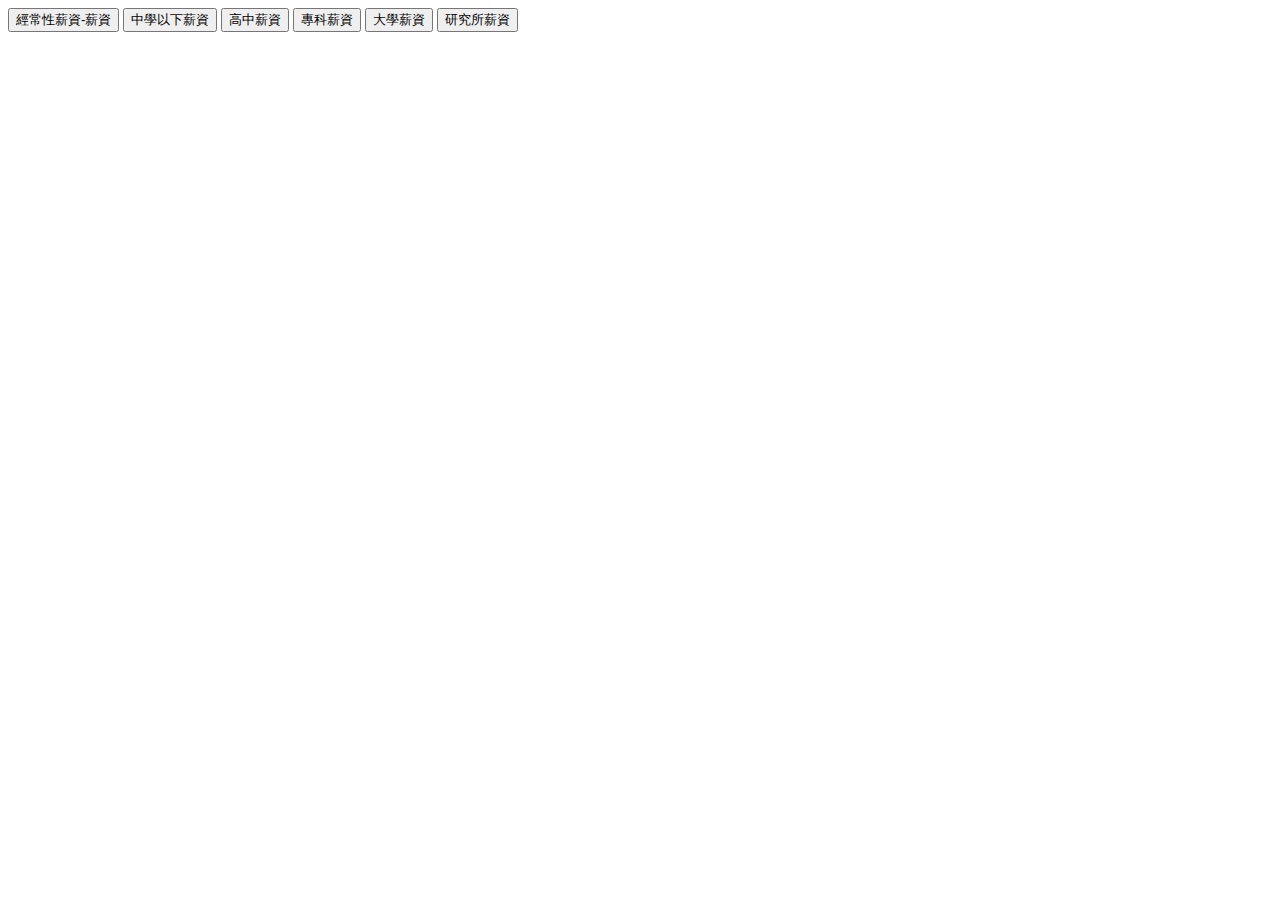
<file: index.html>
<!DOCTYPE html>
<html>
    <head>
        <meta http-equiv="Content-Type" content="text/html; charset=utf-8">
        <script src="https://code.jquery.com/jquery-3.1.1.min.js"></script>
        <script src="https://d3js.org/d3.v4.min.js"></script> <!--引入d3.js-->
        <script src="https://d3js.org/d3-scale.v2.min.js"></script>
        <script src="https://d3js.org/d3-selection-multi.v1.min.js"></script>  <!--引入attrs套件-->
        <script src="scripts/d3-tip.js"></script>
        <script src="scripts/main.js"></script>        
        <link rel="stylesheet" type="text/css" href="css/main.css">
    </head>
    <body>
        <div id="btnMenu">
            <input id="btnRecurring" class="btn" type="button" value="經常性薪資-薪資" data-education="Recurring">
            <input id="btnSecondary" class="btn" type="button" value="中學以下薪資" data-education="Secondary">
            <input id="btnHighSchool" class="btn" type="button" value="高中薪資" data-education="HighSchool">
            <input id="btnSpecialist" class="btn" type="button" value="專科薪資" data-education="Specialist">
            <input id="btnUniversity" class="btn" type="button" value="大學薪資" data-education="University">
            <input id="btnGraduateSchool" class="btn" type="button" value="研究所薪資" data-education="GraduateSchool">
        </div>
        <div></div>
        <div id="divCharts">
            <svg class="svg"></svg>
        </div>
    </body>
</html>
</file>
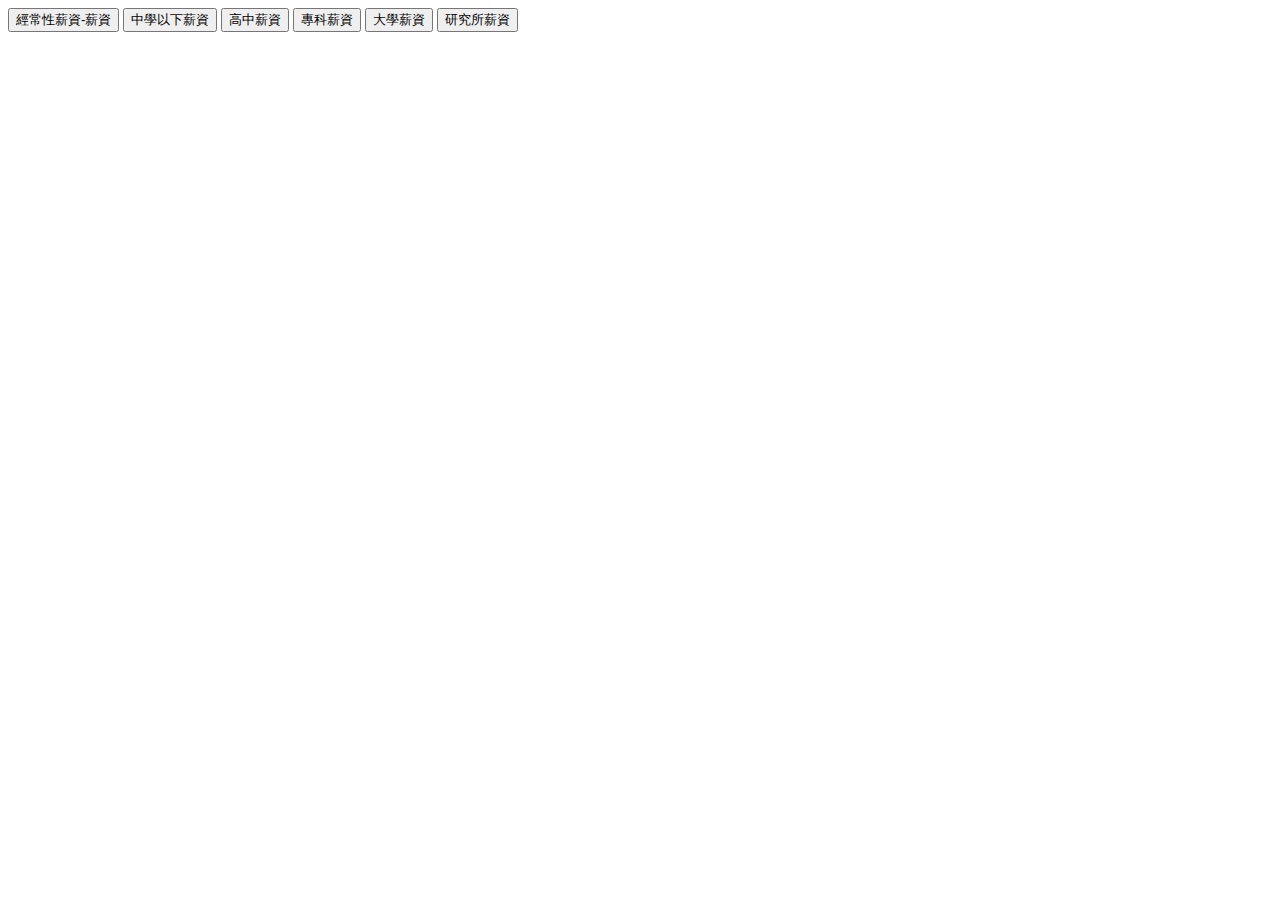
<file: 2015Salary.html>
<!DOCTYPE html>
<html>
    <head>
        <meta http-equiv="Content-Type" content="text/html; charset=utf-8">
        <script src="https://code.jquery.com/jquery-3.1.1.min.js"></script>
        <script src="https://d3js.org/d3.v4.min.js"></script> <!--引入d3.js-->
        <script src="https://d3js.org/d3-scale.v2.min.js"></script>
        <script src="https://d3js.org/d3-selection-multi.v1.min.js"></script>  <!--引入attrs套件-->
        <script src="scripts/d3-tip.js"></script>
        <script src="scripts/main.js"></script>        
        <link rel="stylesheet" type="text/css" href="css/main.css">
    </head>
    <body>
        <div id="btnMenu">
            <input id="btnRecurring" class="btn" type="button" value="經常性薪資-薪資" data-education="Recurring">
            <input id="btnSecondary" class="btn" type="button" value="中學以下薪資" data-education="Secondary">
            <input id="btnHighSchool" class="btn" type="button" value="高中薪資" data-education="HighSchool">
            <input id="btnSpecialist" class="btn" type="button" value="專科薪資" data-education="Specialist">
            <input id="btnUniversity" class="btn" type="button" value="大學薪資" data-education="University">
            <input id="btnGraduateSchool" class="btn" type="button" value="研究所薪資" data-education="GraduateSchool">
        </div>
        <div id="divCharts">
            <svg class="svg"></svg>
        </div>
    </body>
</html>
</file>
<file: css/main.css>
.bar{
    /* fill:orange; */
}
.d3-tip {
    line-height: 1;
    padding: 6px;
    background: rgba(0, 0, 0, 0.8);
    color: #fff;
    border-radius: 4px;
    font-size: 12px;
}

/* Creates a small triangle extender for the tooltip */
.d3-tip:after {
    box-sizing: border-box;
    display: inline;
    font-size: 10px;
    width: 100%;
    line-height: 1;
    color: rgba(0, 0, 0, 0.8);
    content: "\25BC";
    position: absolute;
    text-align: center;
}

/* Style northward tooltips specifically */
.d3-tip.n:after {
    margin: -2px 0 0 0;
    top: 100%;
    left: 0;
}
.xAxis g text{
    /* transform-origin: 40px 30px 0px; */
    text-anchor:end;
    transform: rotate(-45deg);
}
</file>
